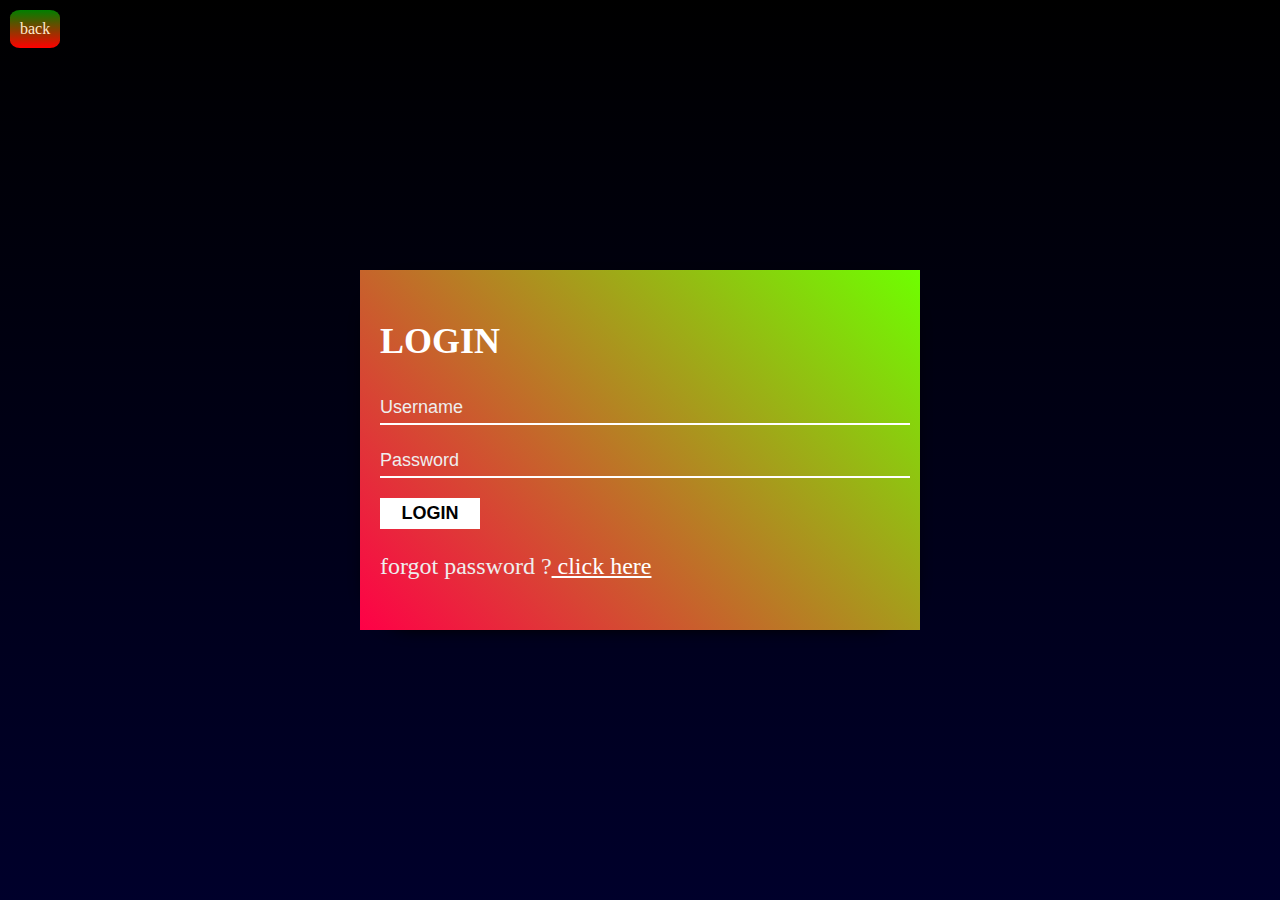
<file: login.html>
<!DOCTYPE html>

    <head>
        <meta charset="utf-8">
        <meta http-equiv="X-UA-Compatible" content="IE=edge">
        <title></title>
        <link rel="stylesheet" href="login.css">
    </head>
    <body>

        <!-- back to home -->

        <a href="index.html"><div id="back">back</div></a>

        <!-- login template -->

        <div class='container'>
            <div class='form'>
                <h2>LOGIN</h2>
                <form>
                    <div class='inputbox'>
                        <input type='text' name='' placeholder="Username">
                    </div>
                    <div class='inputbox'>
                        <input type='password' name='' placeholder="Password">
                    </div>
                    <div class='inputbox'>
                        <input type='submit' value='LOGIN'>
                    </div>
                    <p>forgot password ?<a href='#'> click here </a></p>
                </form>
            </div>
        </div>
    </body>
</html>
</file>
<file: login.css>
/* back to home */

#back{
    background-image: linear-gradient(green,red);
    color: blanchedalmond;
    padding: 10px;
    position: absolute;
    left: 0;
    top: 0;
    margin: 10px;
    border-radius: 20%;
}

/* body */

body{
    margin: 0;
    padding: 0;
    display: flex;
    justify-content: center;
    align-items: center;
    min-height: 100vh;
    background-image:linear-gradient(black,rgb(0, 0, 43));
}

.container{
    position: relative;
    width: 550px;
    min-height: 350px;
    background: rgba(255,255,255,0.05);
    box-shadow: 0 5px 15px rgba(0,0,0,1);
    border-radius: 50px;
}

.container:before{
    position: absolute;
    top: 0;
    left: 0;
    width:50%;
    height: 100%;
    background: rgba(255,255,255,0.1);
    pointer-events: none;
    border-radius: 50px;
}

.form{
    position: absolute;
    width: 100%;
    height: 100%;
    padding: 40px;
    box-sizing: border-box;
    z-index: 1;
}

.form{
    margin: 5px;
    padding: 10px;
    color: #fff;
    font-size: 24px;

}

.form .inputbox{
    width: 100%;
    margin-top: 20px;
}

.form .inputbox input{
    width: 100%;
    background: transparent;
    border: none;
    border-bottom: 2px solid white;
    outline: none;
    font-size: 18px;
    color: white;
    padding:5px 0;
}

::placeholder{
    color: #eee;
}

.form .inputbox input[type='submit']{
    background: white;
    color: black;
    border: none;
    font-weight:900;
    max-width: 100px;
    cursor: pointer;
}

.form p{
    color: #eee;

}
.form p  a{
    color: #fff;
}

.container:after{
    content: '';
    position: absolute;
    top: -5px;
    left: -5px;
    right: -5px;
    bottom: -5px;
    background: linear-gradient(45deg,#ff0047,#6eff00);
    pointer-events: none;
    animation: animate 10s linear infinite;
}
@keyframes animate{
    0%{
        filter: blur(60px) hue-rotate(0deg);
    }
    100%{
        filter: blur(60px) hue-rotate(360deg);
    }
}
</file>
